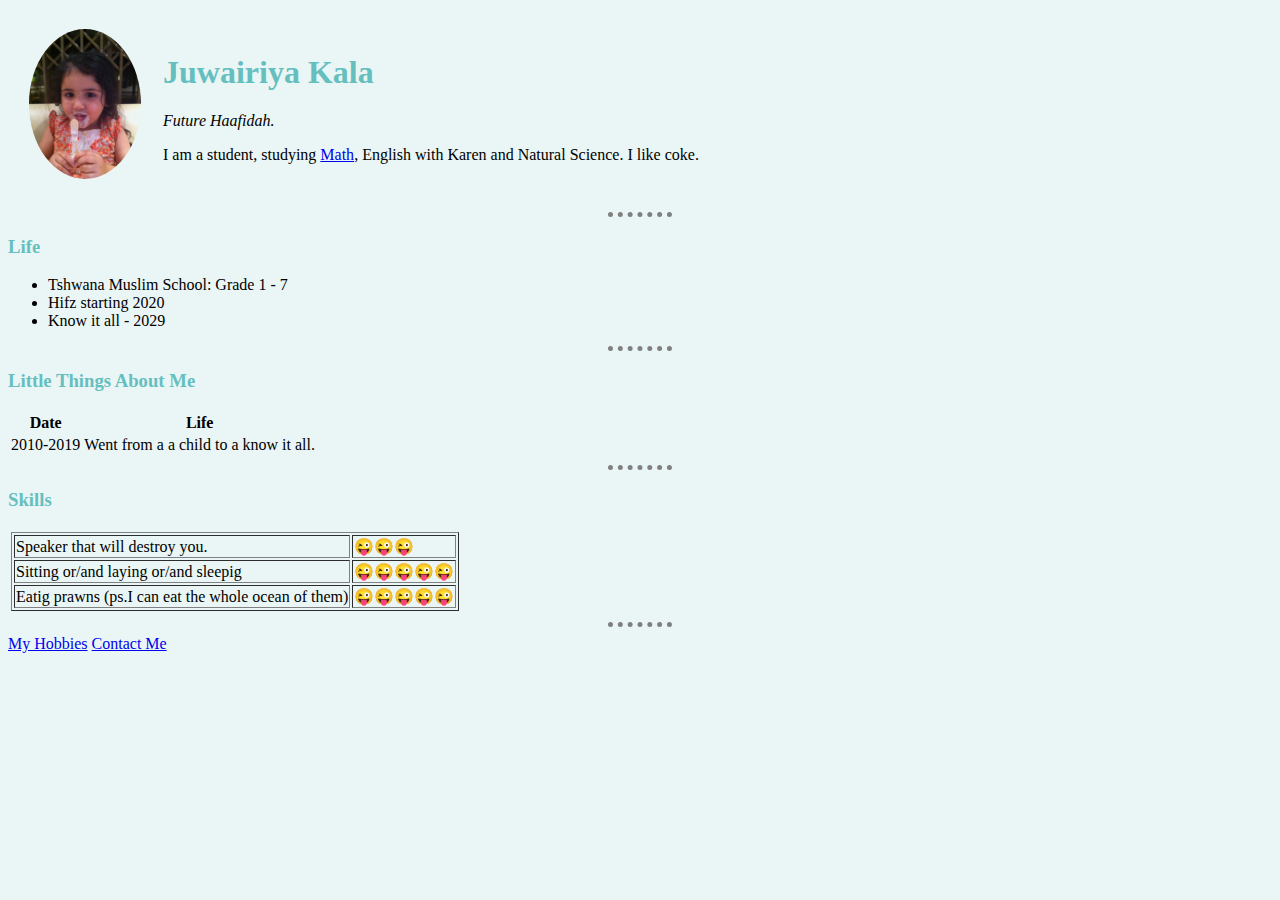
<file: index.html>
<!DOCTYPE html>
<html>

  <head>
    <meta charset="utf-8">
    <title>Juwairiya's Personal Site</title>
    <link rel="stylesheet" href="css/styles.css">

  </head>

  <body style="background-color: #EAF6F6">
    <table cellspacing= "20">
      <tr>
        <td> <img class="circle" src="image.jpeg" alt="Ben's and Jerry's profile picture" height="150"></td>
        <td><h1>Juwairiya Kala</h1>
        <p><em>Future Haafidah.</em></p>
        <p>I am a student, studying <a href="https://www.udemy.com/course/100-days-of-code">Math</a>, English with Karen and Natural Science. I like coke.</p>
      </tr>
    </table>
    <hr>
    <h3>Life</h3>
    <ul>
      <li>Tshwana Muslim School: Grade 1 - 7</li>
      <li>Hifz starting 2020</li>
      <li>Know it all - 2029</li>
    </ul>
    <hr>
    <h3>Little Things About Me</h3>
    <table>
      <thead>
        <tr>
          <th>Date</th>
          <th>Life</th>
        </tr>
      </thead>
      <tr>
        <td>2010-2019</td>
        <td> Went from a a child to a know it all.</td>
      </tr>
    </table>
    <hr>
    <h3>Skills</h3>
    <table>
      <tr>
        <td>
          <table border="1">
            <tr>
              <td>Speaker that will destroy you.</td>
              <td>😜😜😜</td>
            </tr>
            <tr>
              <td>Sitting or/and laying or/and sleepig</td>
              <td>😜😜😜😜😜</td>
            </tr>
            <tr>
              <td>Eatig prawns (ps.I can eat the whole ocean of them)</td>
              <td>😜😜😜😜😜</td>
            </tr>
          </table>
</td>
</td>
      </tr>
    </table>
    <hr>
    <a href="Hobbies.html">My Hobbies</a>
    <a href="details.html">Contact Me</a>
  </body>

</html>
</file>
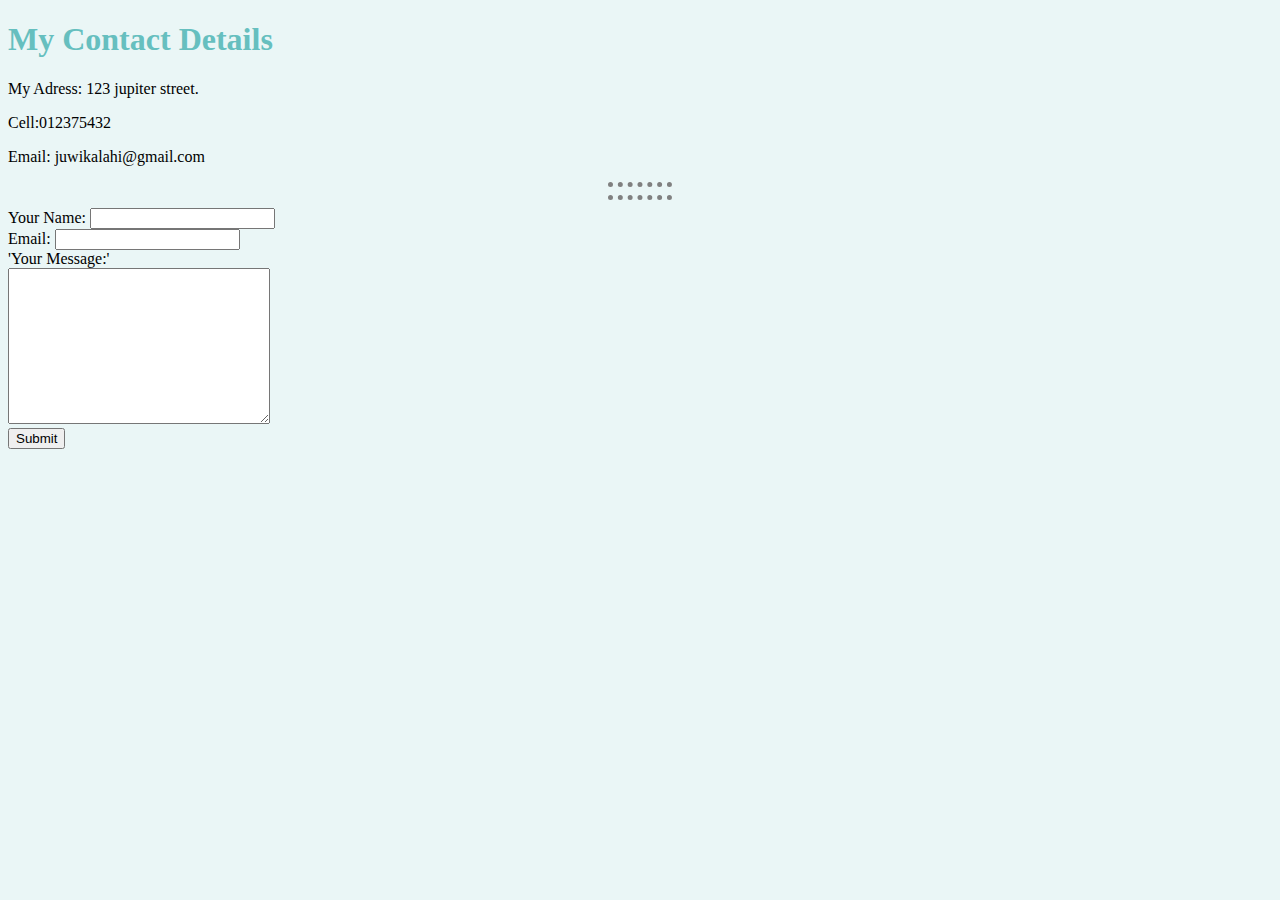
<file: details.html>
<!DOCTYPE html>
<html lang="en" dir="ltr">
  <head>
    <meta charset="utf-8">
    <title>Contact Me</title>
    <link rel="stylesheet" href="css/styles.css">
  </head>
  <body style="background-color: #EAF6F6">
    <h1>My Contact Details</h1>
    <p>My Adress: 123 jupiter street.</p>
    <p>Cell:012375432</p>
    <p>Email: juwikalahi@gmail.com</p>
    <hr>
    <form action="mailto:ayeshakala7@gmail.com" method="post" enctype="text/plain">
      <hr>
      <labe>Your Name:</label>
      <input type="text" name="yourName" value=""><br>
      <label>Email:</label>
      <input type="email" name="yourEmail" value=""><br>
      <label>'Your Message:'</label><br>
      <textarea name="yourMessage" rows="10" cols="30"></textarea><br>
      <input type="submit" name="">
    </form>

  </body>
</html>
</file>
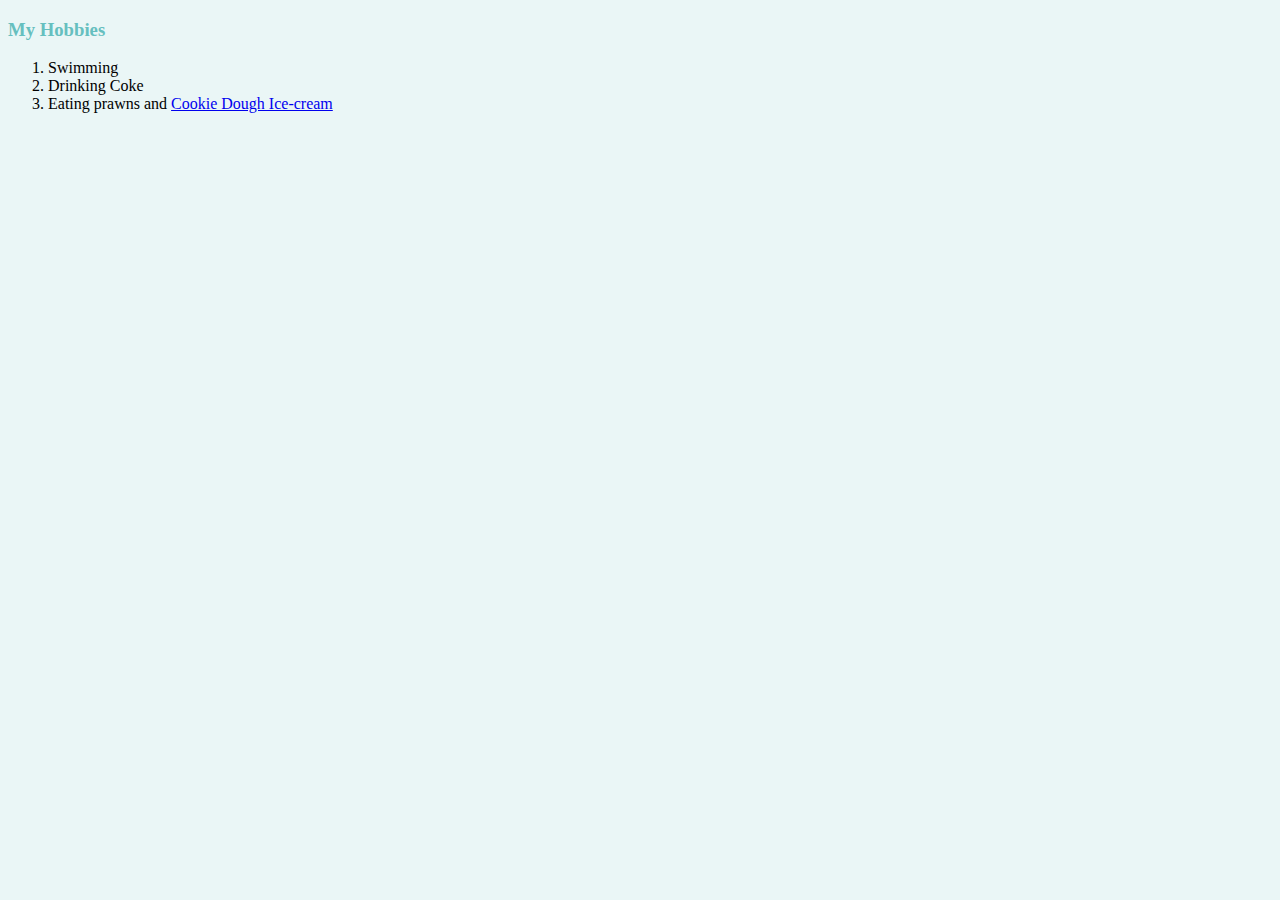
<file: Hobbies.html>
<!DOCTYPE html>
<html lang="en" dir="ltr">
  <head>
    <meta charset="utf-8">
    <title>My Hobbies</title>
    <link rel="stylesheet" href="css/styles.css">
  </head>

  <body style= "background-color: EAF6F6">
    <h3>My Hobbies</h3>
    <ol>
      <li>Swimming</li>
      <li>Drinking Coke</li>
      <li>Eating prawns and <a href="https://www.benjerry.com">Cookie Dough Ice-cream</a></li>
    </ol>
  </body>
</html>
</file>
<file: css/styles.css>
body {
  background-color: #EAF6F6;
}

h1{
  color: #66BFBF;
}

h3{
  color: #66BFBF;
}

hr{
  border-style: none;
  border-top-style: dotted;
  border-color: grey;
  border-width:5px;
  width: 5%;
}

/***** CLASS SELECTORS *****/
.circle{
  border-radius: 100%
}
</file>
